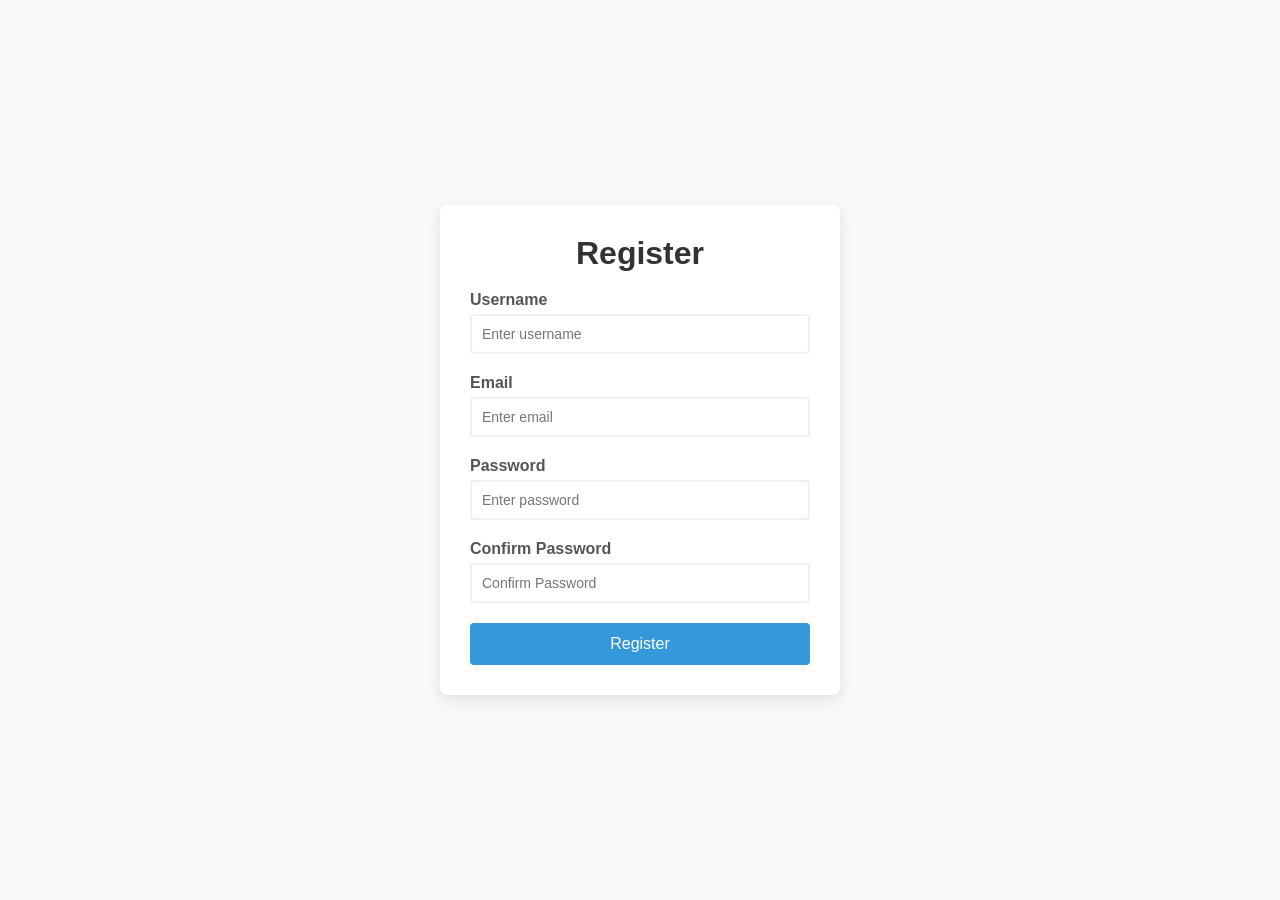
<file: form_validator/index.html>
<!DOCTYPE html>
<html lang="en">
  <head>
    <meta charset="UTF-8" />
    <meta name="viewport" content="width=device-width, initial-scale=1.0" />
    <title>Form Validator</title>
    <link rel="stylesheet" href="design.css" />
  </head>
  <body>
    <div class="container">
      <form id="registration-form">
        <h1>Register</h1>

        <!-- username -->
        <div class="form-group">
          <label for="username">Username</label>
          <input type="text" id="username" placeholder="Enter username" />
          <small></small>
        </div>
        <!-- email -->
        <div class="form-group">
          <label for="email">Email</label>
          <input type="email" id="email" placeholder="Enter email" />
          <small></small>
        </div>
        <!-- password -->
        <div class="form-group">
          <label for="password">Password</label>
          <input type="password" id="password" placeholder="Enter password" />
          <small></small>
        </div>
        <!-- confirm password -->
        <div class="form-group">
          <label for="confirmPassword">Confirm Password</label>
          <input type="password" id="confirmPassword" placeholder="Confirm Password" />
          <small></small>
        </div>
        <!-- submit btn -->
        <button type="submit">Register</button>
      </form>
    </div>

    <script src="script.js"></script>
  </body>
</html>
</file>
<file: form_validator/design.css>
* {
    margin: 0;
    padding: 0;
    box-sizing: border-box;
  }
  
  body {
    background-color: #f9f9f9;
    font-family: sans-serif;
    display: flex;
    align-items: center;
    justify-content: center;
    min-height: 100vh;
  }
  
  .container {
    background-color: #fff;
    border-radius: 8px;
    box-shadow: 0px 5px 15px rgba(0, 0, 0, 0.1);
    width: 100%;
    max-width: 400px;
    padding: 30px;
    overflow: hidden;
  }
  
  h1 {
    text-align: center;
    color: #333;
    margin-bottom: 1.2rem;
  }
  
  .form-group {
    margin-bottom: 20px;
    position: relative;
  }
  
  label {
    display: block;
    margin-bottom: 5px;
    color: #555;
    font-weight: bold;
  }
  
  input {
    border: 2px solid #f0f0f0;
    border-radius: 4px;
    display: block;
    width: 100%;
    padding: 10px;
    font-size: 14px;
    transition: border-color 0.3s;
  }
  
  input:focus {
    outline: none;
    border-color: #3498db;
  }
  
  small {
    visibility: hidden;
    position: absolute;
    bottom: -18px;
    left: 0;
    font-size: 12px;
  }
  
  button {
    cursor: pointer;
    background: #3498db;
    border: none;
    color: white;
    display: block;
    font-size: 1rem;
    margin-top: 20px;
    padding: 12px;
    border-radius: 4px;
    width: 100%;
    transition: background-color 0.3s;
  }
  button:hover {
    background-color: #2980b9;
  }
  
  .form-group.error input {
    border-color: #e74c3c;
  }
  
  .form-group.success input {
    border-color: #2ecc71;
  }
  
  .form-group.error small {
    visibility: visible;
    color: #e74c3c;
  }
</file>
